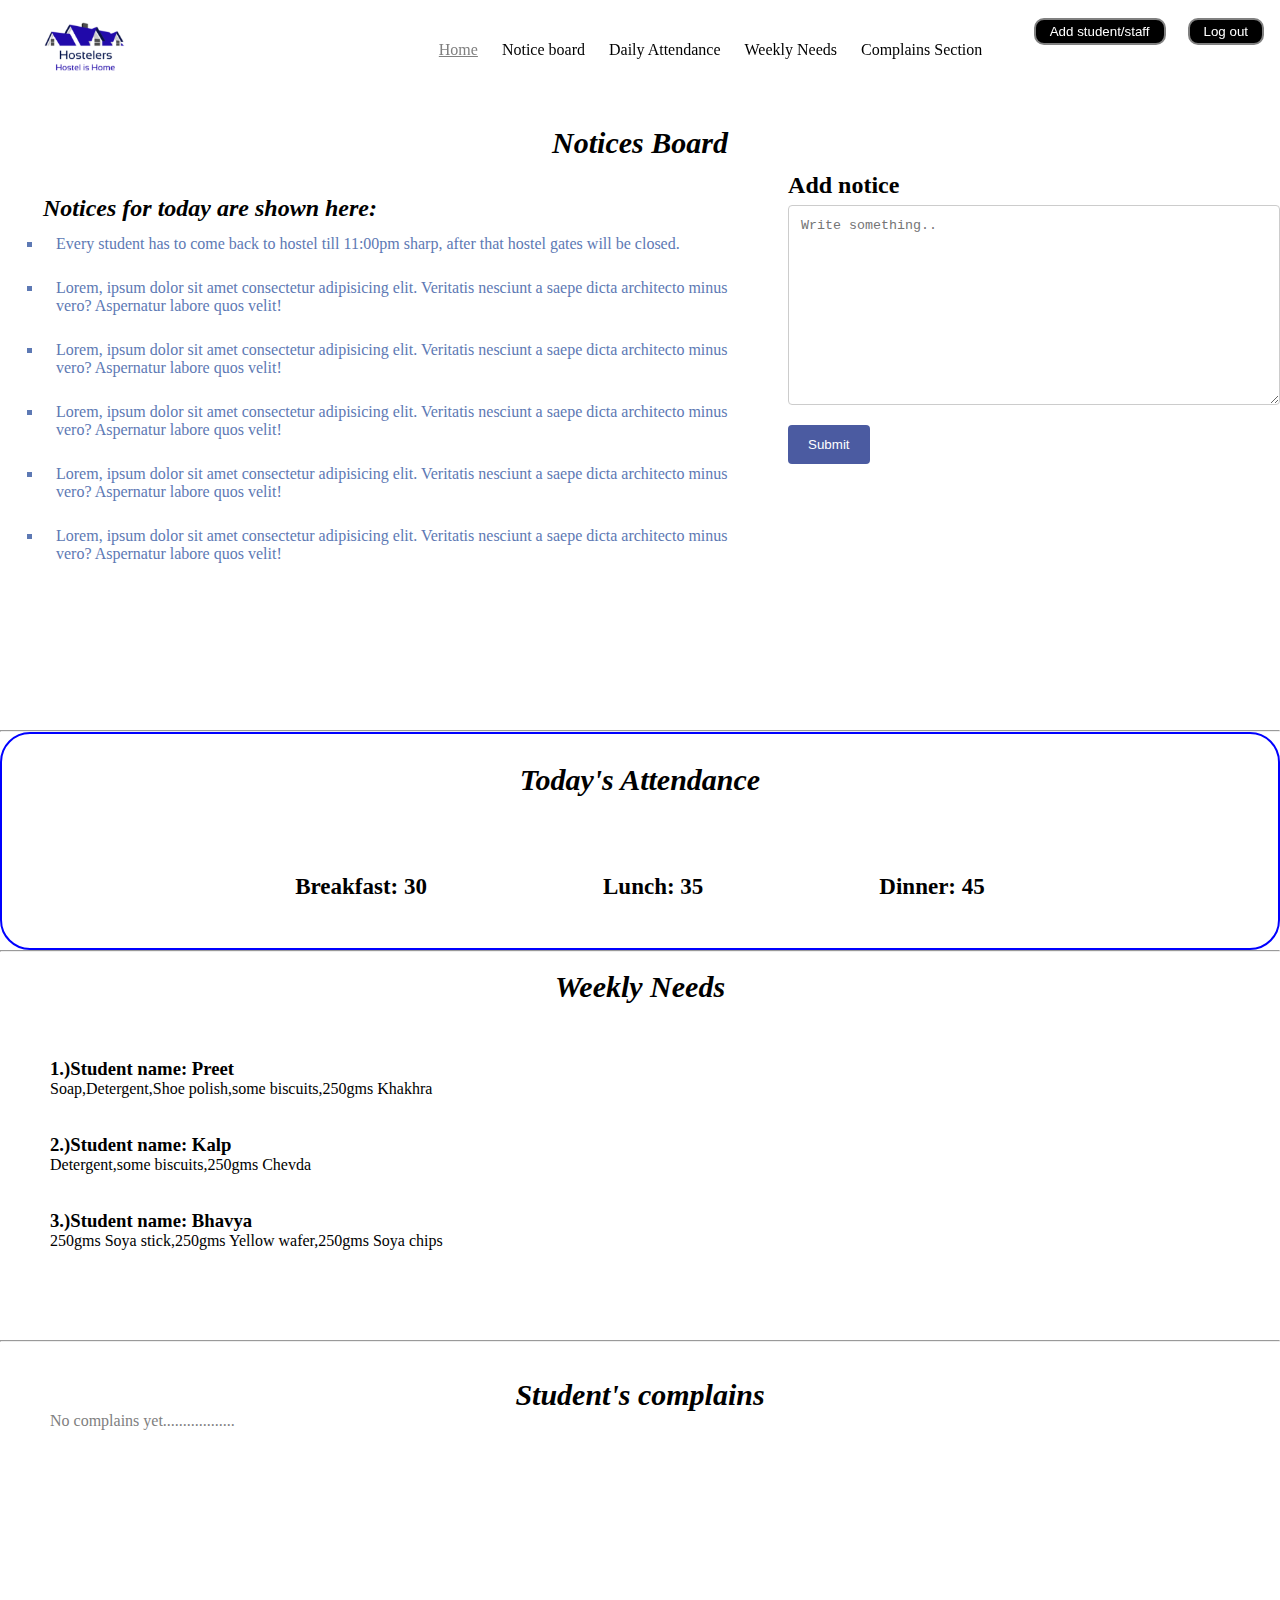
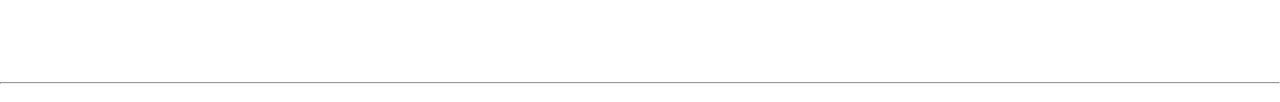
<file: rectorPortal.html>
<!DOCTYPE html>
<html lang="en">
<head>
    <meta charset="UTF-8">
    <meta http-equiv="X-UA-Compatible" content="IE=edge">
    <meta name="viewport" content="width=device-width, initial-scale=1.0">
    <title>Rector Portal</title>
    <link rel="stylesheet" href="rectorStyle.css">
    <script>
        function myFunction1() {
        window.location.href="index.html";
      }
      function emailUs() {
      var myText = "Sorry this program is under constrution try it later.";
      alert (myText);
    }
    </script>
</head>
<body>
    <!-- heading -->
    <header class="header" id="home">
        <div class="left">        
            <img src="logo.png" alt="">
        </div>
        <div class="mid">
            <ul class="navbar">
                <li><a href="#home" class="active">Home</a></li>
                <li><a href="#noticeBoard">Notice board</a></li>
                <li><a href="#dailyAttendance">Daily Attendance</a></li>
                <li><a href="#weeklyNeeds">Weekly Needs</a></li>
                <li><a href="#complainsSection">Complains Section</a></li>
            </ul>
        </div>
        <div class="right">
            <button class="btn" onclick="emailUs()">Add student/staff</button>
            <button class="btn" onclick="myFunction1()">Log out</button>
      </div>
      </header>
      <br><br><br><br><br><br><br>
      <!-- notice section -->
      <section id="noticeBoard"></section>
      <h1 class="heading">Notices Board</h1>
      <div class="noticeContainer">
          <div class="leftNotice">
            <div id="noticeContainer">
                <h2>Notices for today are shown here: </h2>
                <ul id="noticeUL" type="square">
                  <li> Every student has to come back to hostel till 11:00pm sharp, after that hostel gates will be closed.</li>
                  <li>Lorem, ipsum dolor sit amet consectetur adipisicing elit. Veritatis nesciunt a saepe dicta architecto minus vero? Aspernatur labore quos velit!</li>
                  <li>Lorem, ipsum dolor sit amet consectetur adipisicing elit. Veritatis nesciunt a saepe dicta architecto minus vero? Aspernatur labore quos velit!</li>
                  <li>Lorem, ipsum dolor sit amet consectetur adipisicing elit. Veritatis nesciunt a saepe dicta architecto minus vero? Aspernatur labore quos velit!</li>
                  <li>Lorem, ipsum dolor sit amet consectetur adipisicing elit. Veritatis nesciunt a saepe dicta architecto minus vero? Aspernatur labore quos velit!</li>
                  <li>Lorem, ipsum dolor sit amet consectetur adipisicing elit. Veritatis nesciunt a saepe dicta architecto minus vero? Aspernatur labore quos velit!</li>
                </ul>
              </div>
          </div>
          <div class="rightNotice">
            <h2 >Add notice</h2>
            <textarea id="addNotice" name="addNotice" placeholder="Write something.." style="height:200px" ></textarea>
            <input type="submit" value="Submit">
          </div>
        </div>
        <hr>
    <!-- daily attendance -->
        <section id="dailyAttendance">
            <h1 class="heading">Today's Attendance</h1>
            <div class="attendanceBox">
                <div class="jamvanu">
                    <label for="breakfast">Breakfast: </label>
                    <output>30</output>
                </div>
                <div class="jamvanu">
                    <label for="lunch">Lunch: </label>
                    <output>35</output>
                </div>
                <div class="jamvanu">
                    <label for="dinner">Dinner: </label>
                    <output>45</output>
                </div>
                
            </div>
        </section>
        <hr>
        <br>
<!-- weeklyNeeds -->
        <section id="weeklyNeeds">
            <h1 class="heading">Weekly Needs</h1>
            <br><br><br>
            <h3>1.)Student name: Preet</h3>
            <p>Soap,Detergent,Shoe polish,some biscuits,250gms Khakhra</p>
            <br><br>
            <h3>2.)Student name: Kalp</h3>
            <p>Detergent,some biscuits,250gms Chevda</p>
            <br><br>
            <h3>3.)Student name: Bhavya</h3>
            <p>250gms Soya stick,250gms Yellow wafer,250gms Soya chips</p>
        </section>
        <br><br><br><br><br>
        <hr>
        <br>
<!-- complains section -->
        <Section id="complainsSection">
            <br>
            <h1 class="heading">Student's complains</h1>
            <p>No complains yet..................</p>
            <br><br><br><br><br><br><br><br><br><br><br><br><br><br>
            <hr>
            <br>
        </Section>
</body>
</html>
</file>
<file: rectorStyle.css>
*{
    margin: 0;
    padding: 0;
}
 /* navbar */
    .header{
    position: fixed;
    width: 100%;
    background: white;
    }
    .left{
    /* border: 2px solid red; */
    position: fixed;
    display: inline-block;
    top: 18px;
    left: 34px;
    }
    .left img{
        width: 101px;
    }
    .mid{
        /* border: 2px solid yellow; */
        display: block;
        top: 0;
        z-index: 9999;
        width: 33%;
        margin: 18px auto;
        padding: 23px 23px;
    }
    .right{
        /* border: 2px solid green; */
        display: inline-block;
        position: fixed;
        right: 7px;
        top: 18px;
        }
        .btn{
            margin: 0px 9px;
            background-color: black;
            color: white;
            padding: 4px 14px;
            border: 2px solid gray;
            border-radius: 10px;
            cursor: pointer;
        }
        .btn:hover{
            background-color: gray;
        }
        .navbar{
        display: inline-block;
        position:fixed;
        }
        .navbar li{
            display: inline-block;
        }
        .navbar li a{
            color: black;
            text-decoration: none;
            padding: 10px;
        }
        .navbar li a:hover,.navbar li a.active{
            text-decoration: underline;
            color: gray;
        }

/* notice section */
        .noticeContainer{
            display: flex;
        }
        .leftNotice{
            /* border: 2px solid blue; */
            /* border-radius: 5px; */
            margin: 12px 20px;
        }
        .rightNotice{
            /* border: 2px solid blue; */
            /* border-radius: 5px; */
            margin: 12px 0px;
            width: 50%;
        }
        #noticeContainer{
            height: 500px;
            margin: 23px 23px;
        }
        #noticeContainer h2{
            font-style: oblique;
            font-weight: bold;
        }
        #noticeContainer ul li{
            padding: 13px 13px;
            color: rgb(93, 121, 180);
        }
        #addNotice {
            width: 100%; /* Full width */
            padding: 12px; /* Some padding */ 
            border: 1px solid #ccc; /* Gray border */
            border-radius: 4px; /* Rounded borders */
            box-sizing: border-box; /* Make sure that padding and width stays in place */
            margin-top: 6px; /* Add a top margin */
            margin-bottom: 16px; /* Bottom margin */
            resize: vertical /* Allow the user to vertically resize the textarea (not horizontally) */
          }
/* dailyAattendance */
        #dailyAttendance h1{
            margin: 29px;
        }
        #dailyAttendance{
            border: 2px solid blue;
            border-radius: 30px;
        }
        .attendanceBox{
            display: flex;
            justify-content: center;
            align-items: center;
        }
        .jamvanu{
            margin: 25px 25px;
            padding: 23px 63px;
        }
        .jamvanu label,output{
            font-weight: bold;
            font-size: 23px;
        }


/* weeekly needs */
        #weeklyNeeds{
            justify-content: center;
            align-items: center;
        }
        #weeklyNeeds h3,p{
            margin-left: 50px;
        }


/* complains section */
        #complainsSection p{
            color: grey;
        }
 /* common parameters */
    .heading{
        text-align: center;
        font-style: oblique;
        font-weight: bold;
        font-size: 30px;
    }
    input[type=submit] {
        background-color: #4b5ba1;
        color: white;
        padding: 12px 20px;
        border: none;
        border-radius: 4px;
        cursor: pointer;
      }
</file>
